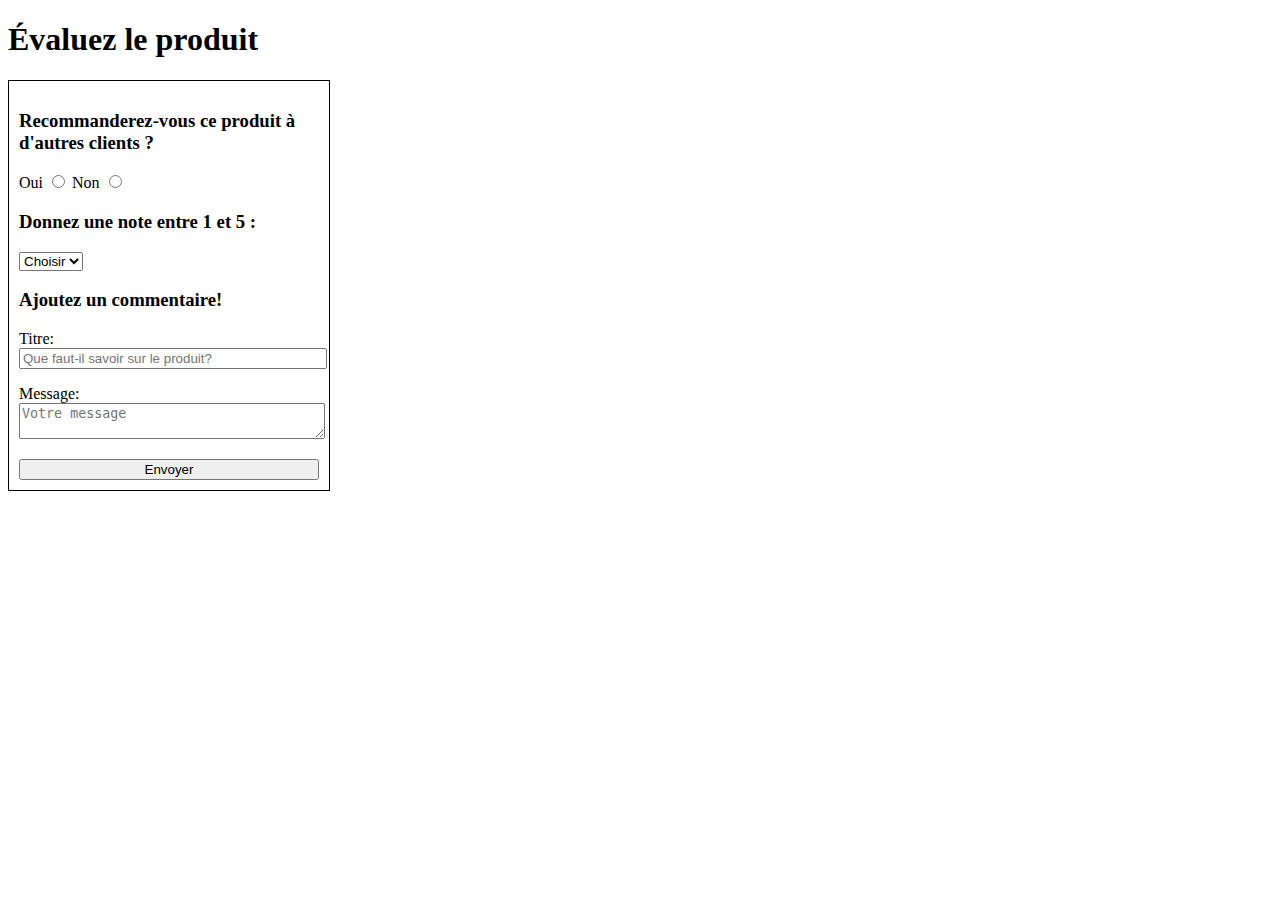
<file: HTML/Form/index.html>
<!DOCTYPE html>
<html lang="fr">

<head>
  <title>Formulaire d'évaluation</title>
  <style>
    form {
      display: flex;
      flex-direction: column;
      width: 300px;
      border: 1px solid black;
      padding: 10px;
    }

    textarea {
      max-width: 100%;
      max-height: 100%;
      width: 100%;
    }

    #comment label {
      display: block;
    }

    input[type=text] {
      width: 100%;
    }

    input[type=submit] {
      width: 100%;
    }

  </style>
</head>

<body>
  <h1>Évaluez le produit</h1>

  <main>
    <form>
      <div id="eval">
        <div id="recommend">
          <section>
            <h3> Recommanderez-vous ce produit à d'autres clients ?</h3>
            <label for="yes">Oui</label>
            <input type="radio" name="recommend" value="Oui" id="Yes"> 
            <label for="no">Non</label>
            <input type="radio" name="recommend" value="Non" id="no">               
          </section>
        </div>
        <div id="rating">
          <h3>Donnez une note entre 1 et 5 :</h3>
          <select id="rating-select" required>
            <option value="" selected disabled hidden>Choisir</option>
            <option value="1">1</option>
            <option value="2">2</option>
            <option value="3">3</option>
            <option value="4">4</option>
            <option value="5">5</option>
          </select>
        </div>
      </div>
      <div id="comment">
        <h3>Ajoutez un commentaire!</h3>
        <label for="Title">Titre:</label>
        <input type="text" placeholder="Que faut-il savoir sur le produit?" required>
        <p>Message:<br><textarea placeholder="Votre message" minlength="10" maxlength="150" required></textarea></p>
        </div>
        <input type="submit" name="Envoyer" value="Envoyer">
    </form>
  </main>
</body>
</html>
</file>
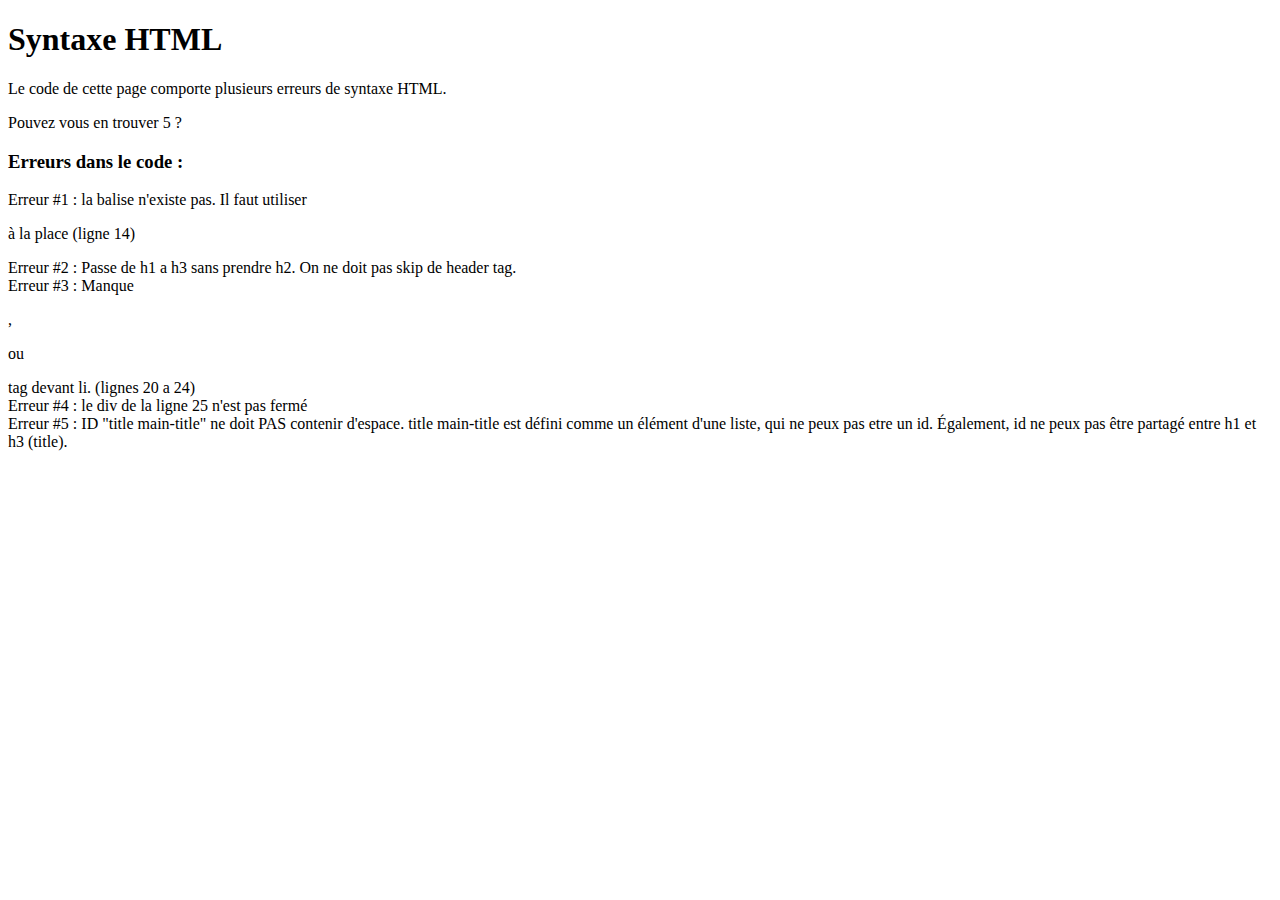
<file: HTML/Syntaxe/index.html>
<!DOCTYPE html>
<html lang="fr">

<head>
  <meta charset="UTF-8">
  <meta name="viewport" content="width=device-width, initial-scale=1.0">
  <title>Syntaxe HTML</title>
</head>

<body>
  <div>
    <h1 id="title main-title" class="bold">Syntaxe HTML</h1>
    <section id="description" class="description text">
      <text>Le code de cette page comporte plusieurs erreurs de syntaxe HTML. </text>
      <p>Pouvez vous en trouver 5 ?</p>
    </section>

    <h3 id="title"> Erreurs dans le code : </h3>

    <li>Erreur #1 : la balise <text> n'existe pas. Il faut utiliser <p> à la place (ligne 14) </li>
    <li>Erreur #2 : Passe de h1 a h3 sans prendre h2. On ne doit pas skip de header tag.</li>
    <li>Erreur #3 : Manque <ol></ol>, <ul></ul> ou <menu></menu> tag devant li. (lignes 20 a 24)</li>
    <li>Erreur #4 : le div de la ligne 25 n'est pas fermé</li>
    <li>Erreur #5 : ID "title main-title" ne doit PAS contenir d'espace. title main-title est défini comme un élément d'une liste, qui ne peux pas etre un id. Également, id ne peux pas être partagé entre h1 et h3 (title).</li>
  <div>
</body>

</html>
</file>
